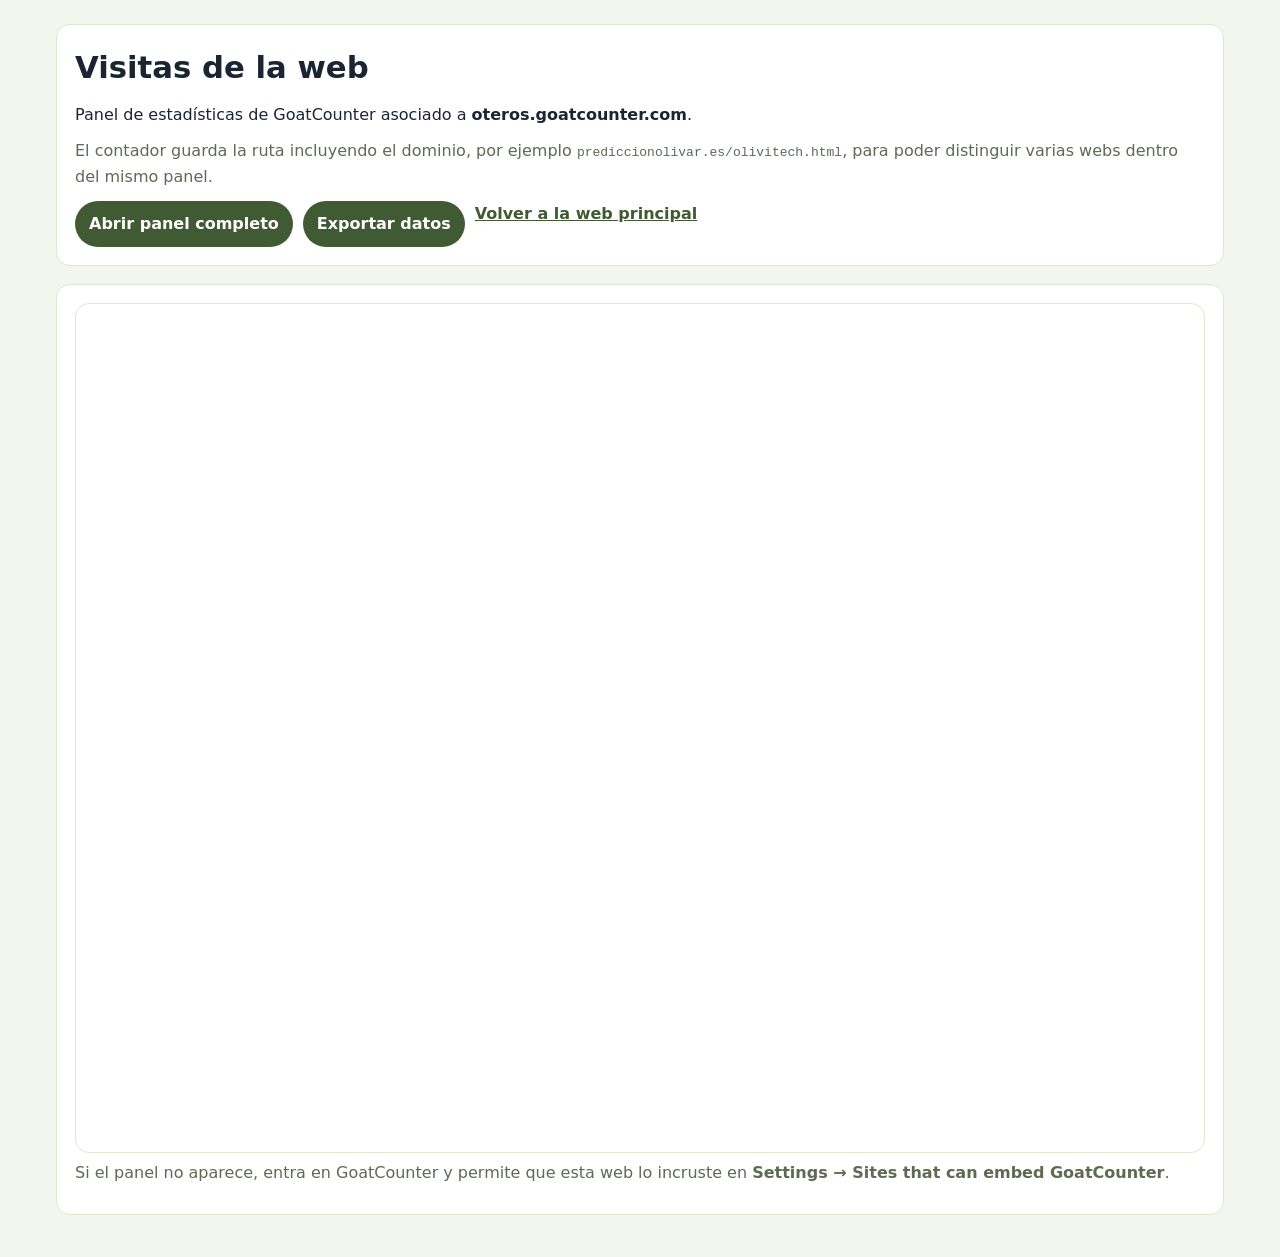
<file: visitas.html>
<!DOCTYPE html>
<html lang="es">
<head>
  <meta charset="utf-8"/>
  <meta name="viewport" content="width=device-width, initial-scale=1"/>
  <title>Visitas web · PheMPOlive</title>
  <style>
    :root{
      --ink:#1a2433;
      --muted:#5e6a52;
      --brand:#405a34;
      --bg:#f3f6ef;
      --card:#ffffff;
      --border:#dfe8cf;
    }
    *{box-sizing:border-box}
    body{
      margin:0;
      background:var(--bg);
      color:var(--ink);
      font-family:system-ui,-apple-system,Segoe UI,Roboto,Arial,sans-serif;
      line-height:1.6;
    }
    .container{
      max-width:1200px;
      margin:0 auto;
      padding:24px 16px;
    }
    .card{
      background:var(--card);
      border:1px solid var(--border);
      border-radius:14px;
      padding:18px;
      margin-bottom:18px;
    }
    h1{margin:0 0 10px;font-size:clamp(1.6rem,2.4vw,2.2rem)}
    p{margin:0 0 10px}
    a{color:var(--brand);font-weight:700}
    .actions{
      display:flex;
      flex-wrap:wrap;
      gap:10px;
      margin-top:12px;
    }
    .button{
      display:inline-block;
      padding:10px 14px;
      border-radius:999px;
      background:var(--brand);
      color:#fff;
      text-decoration:none;
      font-weight:800;
    }
    .muted{color:var(--muted)}
    iframe{
      width:100%;
      min-height:850px;
      border:1px solid var(--border);
      border-radius:14px;
      background:#fff;
    }
  </style>
  <!-- GoatCounter analytics: global Oteros counter -->
  <script>
    window.goatcounter = window.goatcounter || {};
    window.goatcounter.path = function(path) {
      return location.host + path;
    };
  </script>
  <script data-goatcounter="https://oteros.goatcounter.com/count"
          async src="//gc.zgo.at/count.js"></script>
</head>
<body>
  <main class="container">
    <section class="card">
      <h1>Visitas de la web</h1>
      <p>Panel de estadísticas de GoatCounter asociado a <strong>oteros.goatcounter.com</strong>.</p>
      <p class="muted">El contador guarda la ruta incluyendo el dominio, por ejemplo <code>prediccionolivar.es/olivitech.html</code>, para poder distinguir varias webs dentro del mismo panel.</p>
      <div class="actions">
        <a class="button" href="https://oteros.goatcounter.com" target="_blank" rel="noopener">Abrir panel completo</a>
        <a class="button" href="https://oteros.goatcounter.com/export" target="_blank" rel="noopener">Exportar datos</a>
        <a href="index.html">Volver a la web principal</a>
      </div>
    </section>

    <section class="card">
      <iframe src="https://oteros.goatcounter.com?hideui=1" title="Panel de estadísticas GoatCounter"></iframe>
      <p class="muted">Si el panel no aparece, entra en GoatCounter y permite que esta web lo incruste en <strong>Settings → Sites that can embed GoatCounter</strong>.</p>
    </section>
  </main>
</body>
</html>
</file>
